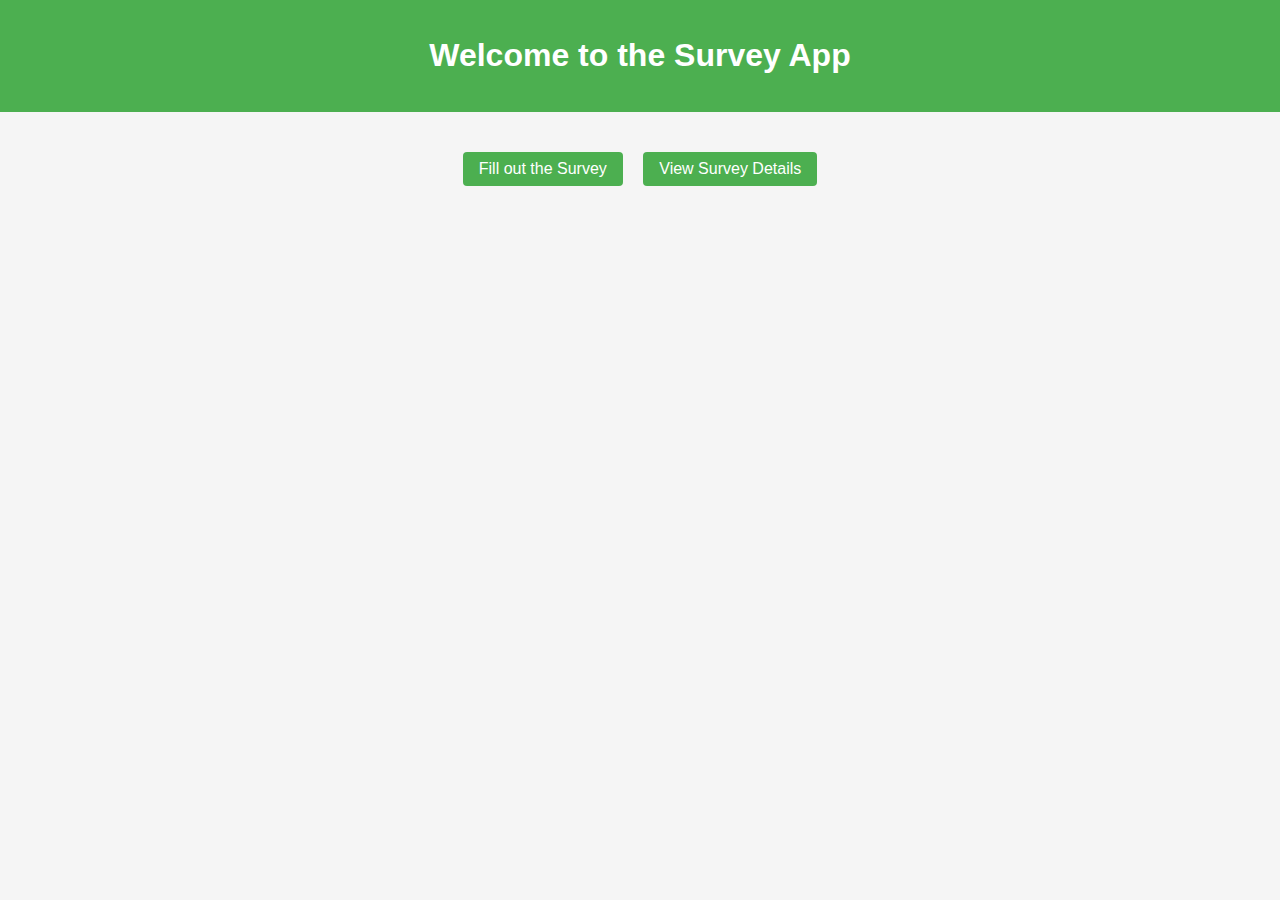
<file: target/classes/static/index.html>
<!DOCTYPE html>
<html lang="en">
<head>
    <meta charset="UTF-8">
    <meta name="viewport" content="width=device-width, initial-scale=1">
    <title>Survey Home</title>
    <link rel="stylesheet" href="styles.css">
</head>
<body>
<header>
    <h1>Welcome to the Survey App</h1>
</header>
<main>
    <button onclick="location.href='form.html'">Fill out the Survey</button>
    <button onclick="location.href='surveyDetails.html'">View Survey Details</button>
</main>
</body>
</html>
</file>
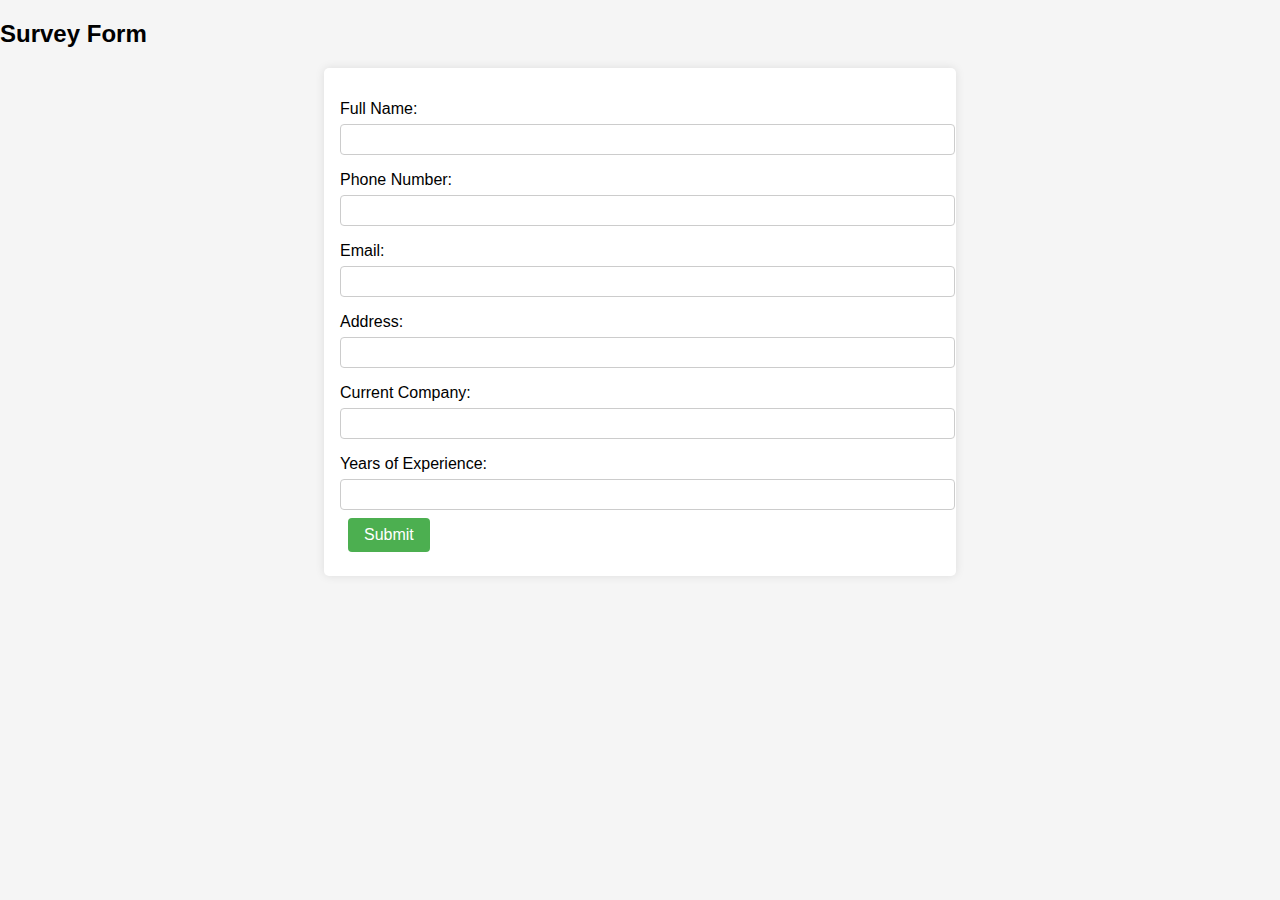
<file: target/classes/static/form.html>
<!DOCTYPE html>
<html lang="en">
<head>
    <meta charset="UTF-8">
    <meta name="viewport" content="width=device-width, initial-scale=1.0">
    <title>Survey Form</title>
    <link rel="stylesheet" href="styles.css">
</head>
<body>
<h2>Survey Form</h2>
<form id="surveyForm">
    <label for="full_name">Full Name:</label>
    <input type="text" id="full_name" name="full_name" required><br>

    <label for="phone_number">Phone Number:</label>
    <input type="tel" id="phone_number" name="phone_number" required><br>

    <label for="email">Email:</label>
    <input type="email" id="email" name="email" required><br>

    <label for="address">Address:</label>
    <input type="text" id="address" name="address" required><br>

    <label for="current_company">Current Company:</label>
    <input type="text" id="current_company" name="current_company" required><br>

    <label for="years_of_experience">Years of Experience:</label>
    <input type="number" id="years_of_experience" name="years_of_experience" required><br>

    <button type="button" onclick="submitForm()">Submit</button>
</form>

<script>
    function submitForm() {
        const formData = {
            full_name: document.getElementById("full_name").value,
            phone_number: document.getElementById("phone_number").value,
            email: document.getElementById("email").value,
            address: document.getElementById("address").value,
            current_company: document.getElementById("current_company").value,
            years_of_experience: document.getElementById("years_of_experience").value
        };

        fetch("http://localhost:8080/survey/submitSurvey", {
            method: "POST",
            headers: {
                "Content-Type": "application/json"
            },
            body: JSON.stringify(formData)
        })
            .then(response => response.json())
            .then(data => {
                alert("Survey submitted successfully! Full Name: " + data.full_name);
                document.getElementById("surveyForm").reset(); // Reset form
            })
            .catch(error => {
                console.error("Error submitting survey:", error);
                alert("Error submitting survey: " + error.message);
            });
    }

</script>
</body>
</html>
</file>
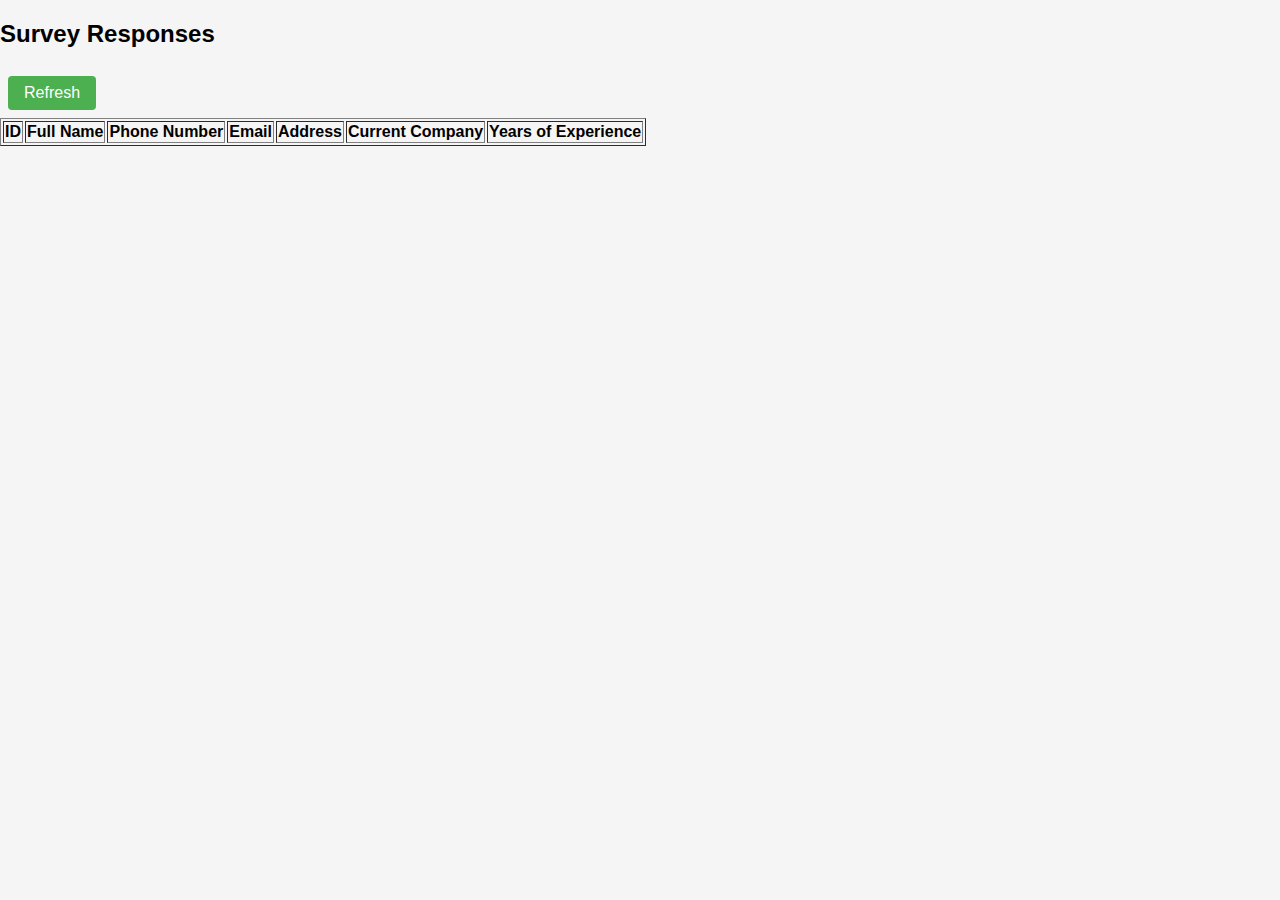
<file: src/main/resources/static/surveyDetails.html>
<!DOCTYPE html>
<html lang="en">
<head>
  <meta charset="UTF-8">
  <meta name="viewport" content="width=device-width, initial-scale=1.0">
  <title>Survey Details</title>
  <link rel="stylesheet" href="styles.css">
</head>
<body>
<h2>Survey Responses</h2>

<button onclick="fetchSurveyData()">Refresh</button>

<table border=1>
  <thead>
  <tr>
    <th>ID</th>
    <th>Full Name</th>
    <th>Phone Number</th>
    <th>Email</th>
    <th>Address</th>
    <th>Current Company</th>
    <th>Years of Experience</th>
  </tr>
  </thead>
  <tbody id="surveyTableBody">
  <!-- Data will be inserted here dynamically -->
  </tbody>
</table>

<script>
  function fetchSurveyData() {
    fetch("http://localhost:8080/survey/getAll")
            .then(response => {
              if (!response.ok) {
                throw new Error("Failed to fetch survey data");
              }
              return response.json();
            })
            .then(data => {
              let tableBody = document.getElementById("surveyTableBody");
              tableBody.innerHTML = ""; // Clear previous data

              data.forEach(survey => {
                let row = `<tr>
                            <td>${survey.id}</td>
                            <td>${survey.full_name}</td>
                            <td>${survey.phone_number}</td>
                            <td>${survey.email}</td>
                            <td>${survey.address}</td>
                            <td>${survey.current_company}</td>
                            <td>${survey.years_of_experience}</td>
                        </tr>`;
                tableBody.innerHTML += row;
              });
            })
            .catch(error => {
              console.error("Error fetching survey data:", error);
              alert("Error fetching survey data: " + error.message);
            });
  }

  // Load data when the page loads
  window.onload = fetchSurveyData;
</script>
</body>
</html>
</file>
<file: target/classes/static/styles.css>
/* styles.css */

body {
    font-family: Arial, sans-serif;
    margin: 0;
    padding: 0;
    background-color: #f5f5f5;
}

header {
    background-color: #4CAF50;
    color: white;
    padding: 1em;
    text-align: center;
}

main {
    padding: 2em;
    text-align: center;
}

button {
    background-color: #4CAF50;
    color: white;
    padding: 0.5em 1em;
    border: none;
    border-radius: 4px;
    margin: 0.5em;
    cursor: pointer;
    font-size: 1em;
}

button:hover {
    background-color: #45a049;
}

form {
    max-width: 600px;
    margin: 0 auto;
    background-color: white;
    padding: 1em;
    border-radius: 5px;
    box-shadow: 0 0 10px rgba(0,0,0,0.1);
    text-align: left;
}

form label {
    display: block;
    margin-top: 1em;
}

form input, form textarea {
    width: 100%;
    padding: 0.5em;
    margin-top: 0.5em;
    border: 1px solid #ccc;
    border-radius: 4px;
}

form button[type="submit"] {
    width: 100%;
    margin-top: 1.5em;
}
</file>
<file: src/main/resources/static/styles.css>
/* styles.css */

body {
    font-family: Arial, sans-serif;
    margin: 0;
    padding: 0;
    background-color: #f5f5f5;
}

header {
    background-color: #4CAF50;
    color: white;
    padding: 1em;
    text-align: center;
}

main {
    padding: 2em;
    text-align: center;
}

button {
    background-color: #4CAF50;
    color: white;
    padding: 0.5em 1em;
    border: none;
    border-radius: 4px;
    margin: 0.5em;
    cursor: pointer;
    font-size: 1em;
}

button:hover {
    background-color: #45a049;
}

form {
    max-width: 600px;
    margin: 0 auto;
    background-color: white;
    padding: 1em;
    border-radius: 5px;
    box-shadow: 0 0 10px rgba(0,0,0,0.1);
    text-align: left;
}

form label {
    display: block;
    margin-top: 1em;
}

form input, form textarea {
    width: 100%;
    padding: 0.5em;
    margin-top: 0.5em;
    border: 1px solid #ccc;
    border-radius: 4px;
}

form button[type="submit"] {
    width: 100%;
    margin-top: 1.5em;
}
</file>
